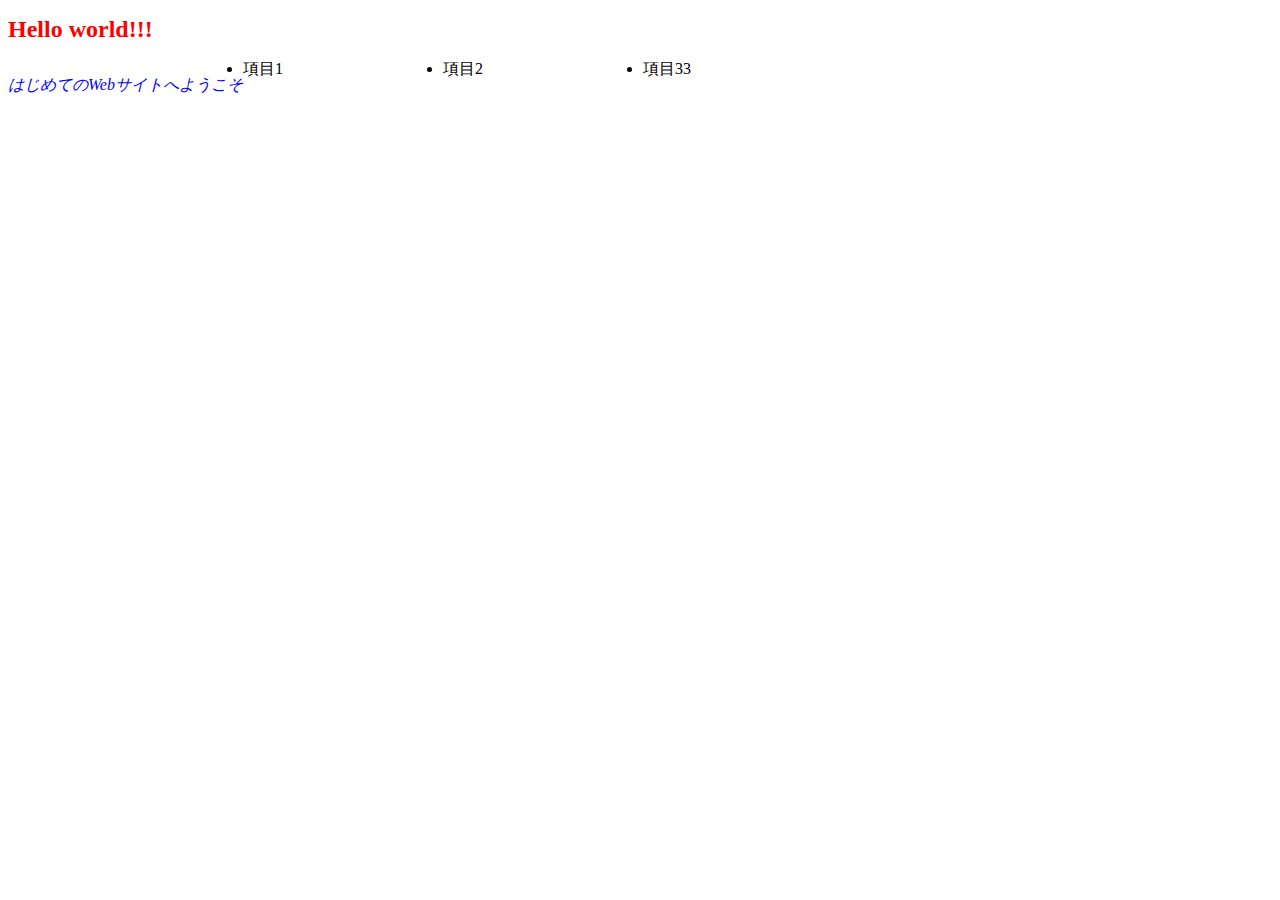
<file: css_intro/index.html>
<!DOCTYPE HTML>
<html>
<head>
  <meta charset="UTF-8" />
  <title>tech boost</title>
  <link rel="stylesheet" href="css/style.css">
</head>
  <body>
    <h1 id="title" class="mini">Hello world!!!</h1>
    <p class="description">はじめてのWebサイトへようこそ</p>
  <ul >
   <li class="list">項目1</li>
    <li class="list">項目2</li>
     <li>項目33</li>
</ul>
 </body>
</html>
</file>
<file: css_intro/css/style.css>
#title {
  color: red;
  
}

.description {
color: blue;
font-style: oblique;
float: left;
}

.list{
width: 200px;
float: left;
}
.mini {
  font-size: 150%;
}
</file>
